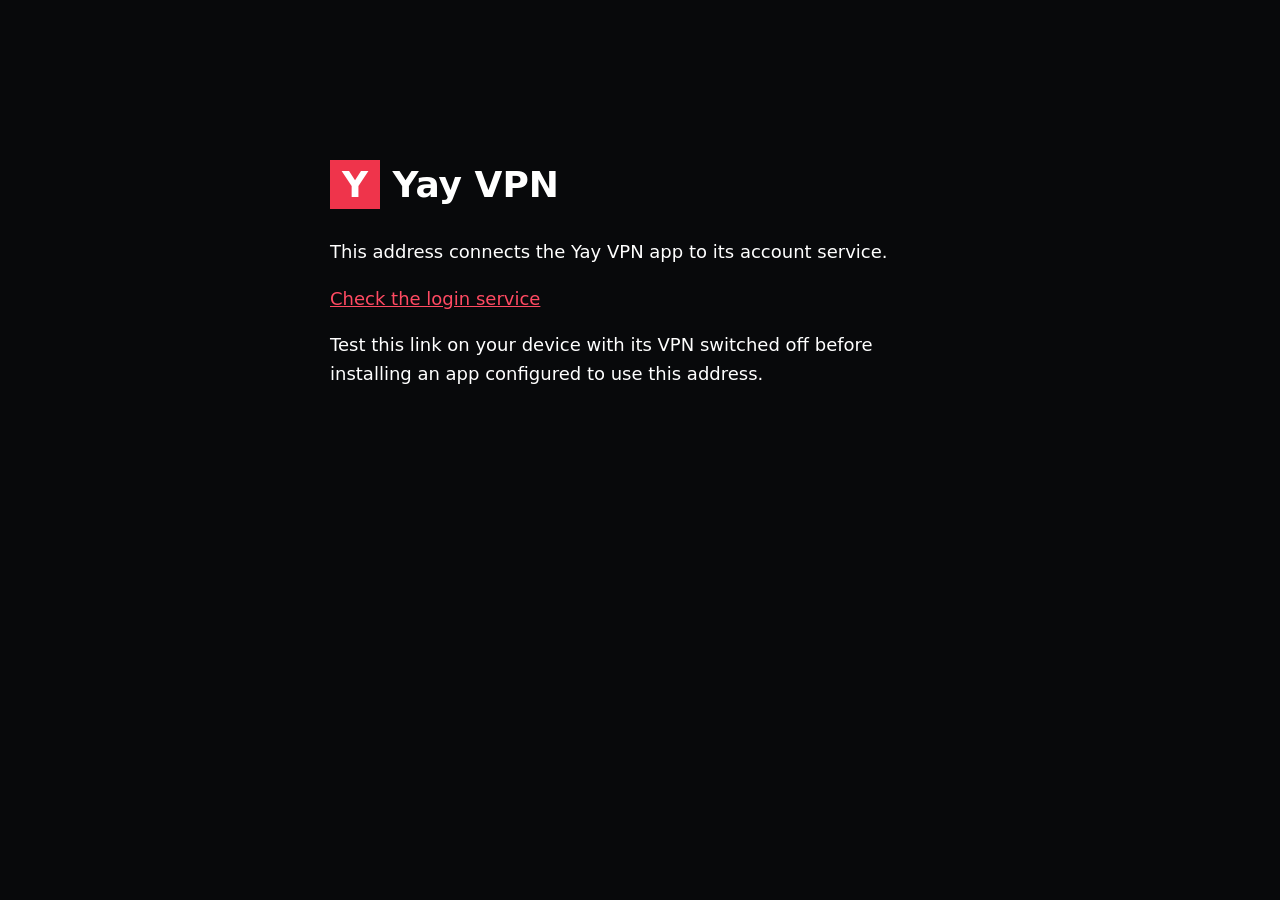
<file: relay/public/index.html>
<!doctype html><html lang="en"><head><meta charset="utf-8"><meta name="viewport" content="width=device-width,initial-scale=1"><title>Yay VPN login service</title><style>body{background:#08090b;color:#fff;font:18px system-ui;max-width:620px;margin:12vh auto;padding:24px;line-height:1.6}a{color:#ff4a62}span{background:#ef344b;padding:4px 12px;font-weight:800}</style></head><body><h1><span>Y</span> Yay VPN</h1><p>This address connects the Yay VPN app to its account service.</p><p><a href="/yay-api/healthz">Check the login service</a></p><p>Test this link on your device with its VPN switched off before installing an app configured to use this address.</p></body></html>
</file>
